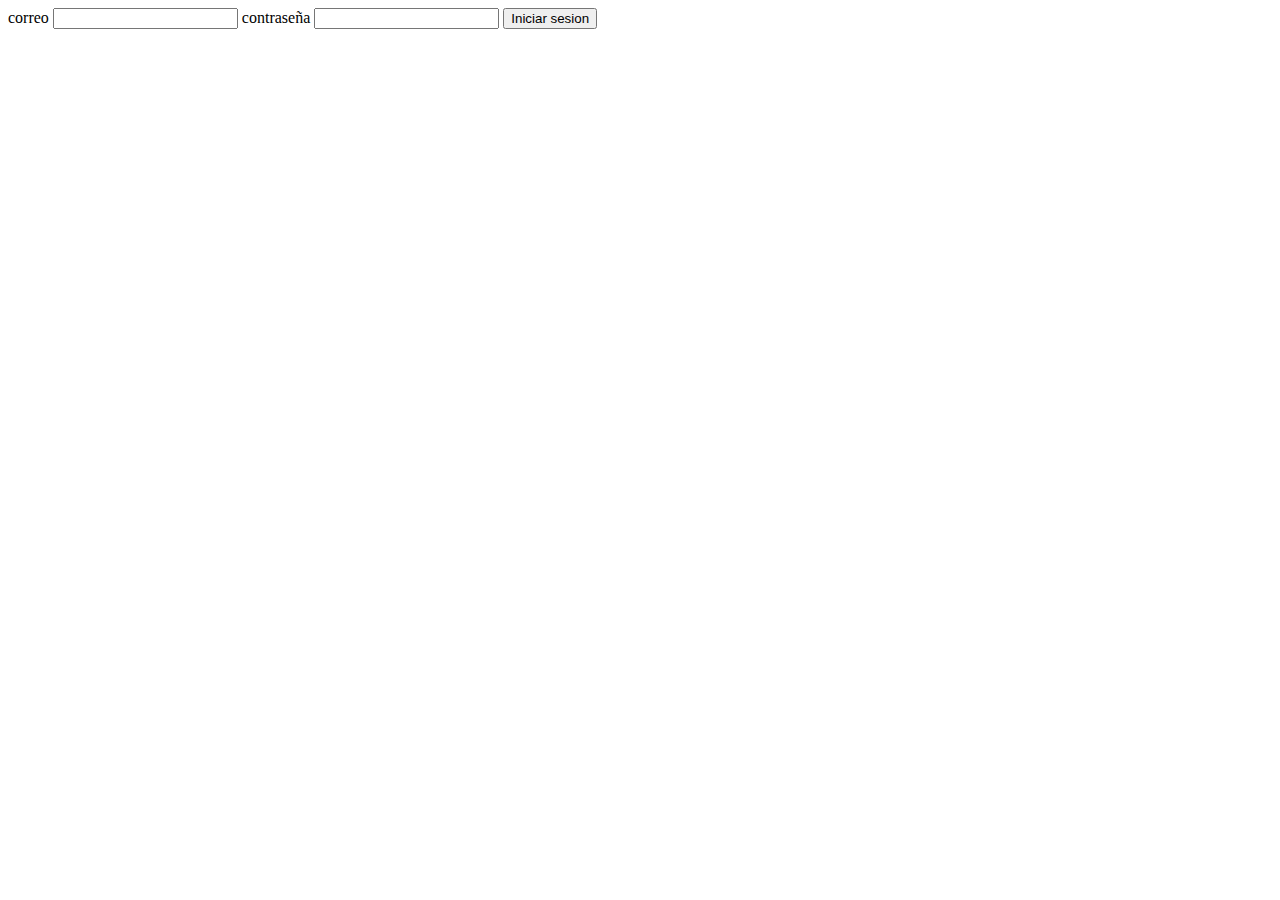
<file: Codigo/public/js/loginPrueba.html>
<html>

<body>
    <form>
        <label>correo</label>
        <input type="text" id="username">
        <label>contraseña</label>
        <input type="password" id="password">
        <button type="submit" id="submit">Iniciar sesion</button>
        <p id="respuesta"></p>
    </form>


    <script src="https://ajax.googleapis.com/ajax/libs/jquery/3.5.1/jquery.min.js"></script>
    <script src="login.js"></script>
</body>
</html>
</file>
